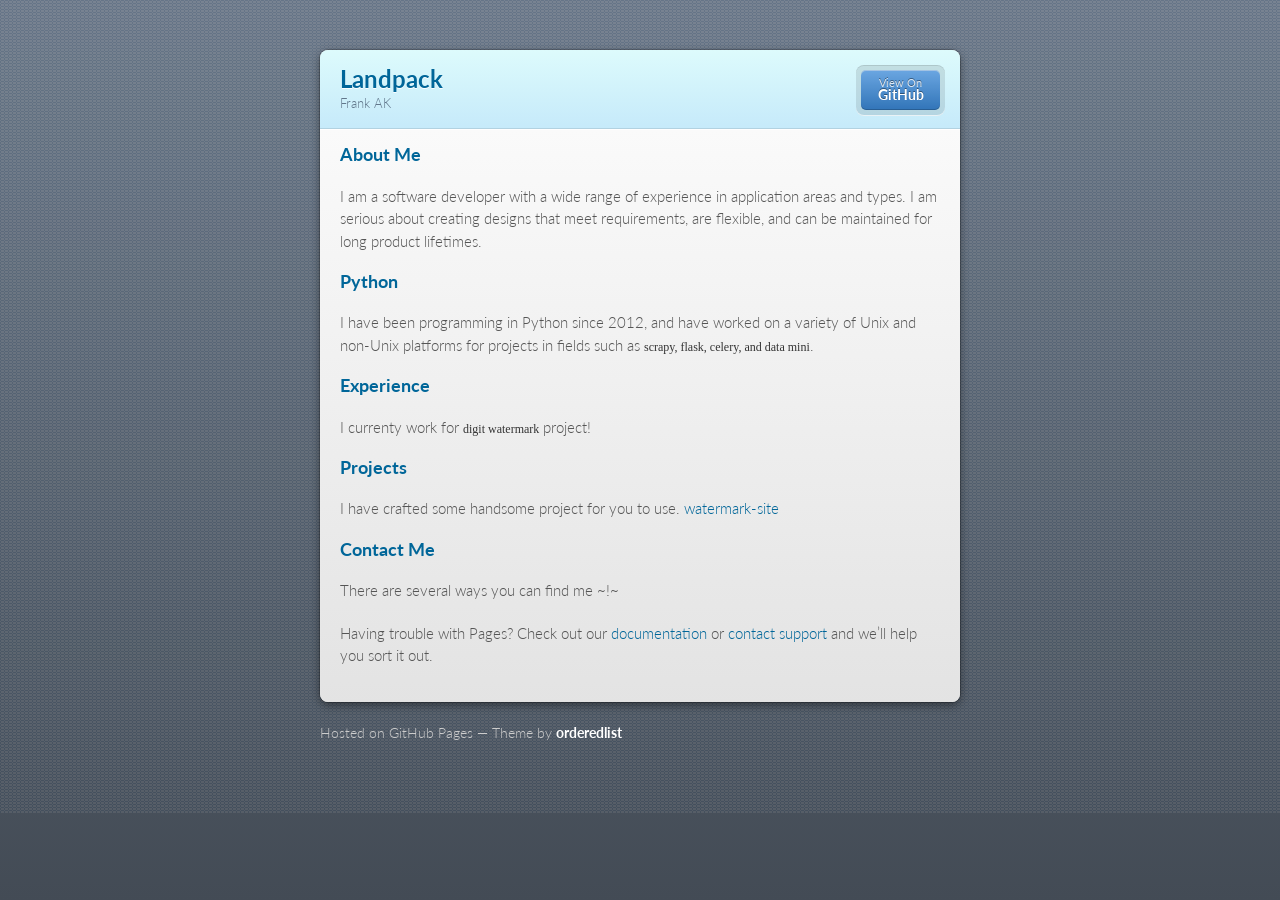
<file: index.html>
<!doctype html>
<html>
  <head>
	<script src="javascripts/min.js"></script>
	<meta charset="utf-8">
	<meta http-equiv="X-UA-Compatible" content="chrome=1">
	<title>Landpack</title>
	<link href="/images/ak.gif" type="image/x-icon" rel="shortcut icon" />
	<link rel="stylesheet" href="stylesheets/styles.css">
	<link rel="stylesheet" href="stylesheets/github-dark.css">
	<script src="javascripts/scale.fix.js"></script>
	<meta name="viewport" content="width=device-width, initial-scale=1, user-scalable=no">

<!--[if lt IE 9]>
<script src="//html5shiv.googlecode.com/svn/trunk/html5.js"></script>
<![endif]-->
  </head>
  <body>
    <div class="wrapper">
      <header>
        <h1><a id="welcome-to-blog" class='anchor' href='/' aria-hidden='true'>Landpack</a></h1>
        <p>Frank AK</p>
        <p class="view"><a href="https://github.com/landpack">View the Project on GitHub <small>landpack</small></a></p>
        <ul>
          <li class="single"><a href="https://github.com/landpack/landpack.github.io">View On <strong>GitHub</strong></a></li>
        </ul>
      </header>
      <section>
<h3><a id="welcome-to-blog" class="anchor" href="/about" aria-hidden="true"><span aria-hidden="true" class="octicon octicon-link"></span>About Me</a></h3>
<p>I am a software developer with a wide range of experience in application areas and types. I am serious about creating designs that meet requirements, are flexible, and can be maintained for long product lifetimes.</p>

<h3><a id="welcome-to-blog" class="anchor" href="/python" aria-hidden="true"><span aria-hidden="true" class="octicon octicon-link"></span>Python</a></h3>
<p>I have been programming in Python since 2012, and have worked on a variety of Unix and non-Unix platforms for projects in fields such as <code>scrapy, flask, celery, and data mini</code>.</p>

<h3><a id="welcome-to-blog" class="anchor" href="/experience" aria-hidden="true"><span aria-hidden="true" class="octicon octicon-link"></span>Experience</a></h3>
<p>
	I currenty work for <code>digit watermark</code> project!
</p>

<h3><a id="welcome-to-blog" class="anchor" href="/terminal" aria-hidden="true"><span aria-hidden="true" class="octicon octicon-link"></span>Projects</a></h3>
<p>I have crafted some handsome project for you to use. <a href="https://github.com/land-pack/watermark-site">watermark-site</a></p>

<h3><a id="welcome-to-blog" class="anchor" href="/contact" aria-hidden="true"><span aria-hidden="true" class="octicon octicon-link"></span>Contact Me</a></h3>
<p>There are several ways you can find me ~!~ </p>


<p>Having trouble with Pages? Check out our <a href="https://help.github.com/pages">documentation</a> or <a href="https://github.com/contact">contact support</a> and we’ll help you sort it out.</p>
      </section>
    </div>
    <footer>
      <p>Hosted on GitHub Pages &mdash; Theme by <a href="https://github.com/orderedlist">orderedlist</a></p>
    </footer>
    <!--[if !IE]><script>fixScale(document);</script><![endif]-->
    
  </body>
</html>
</file>
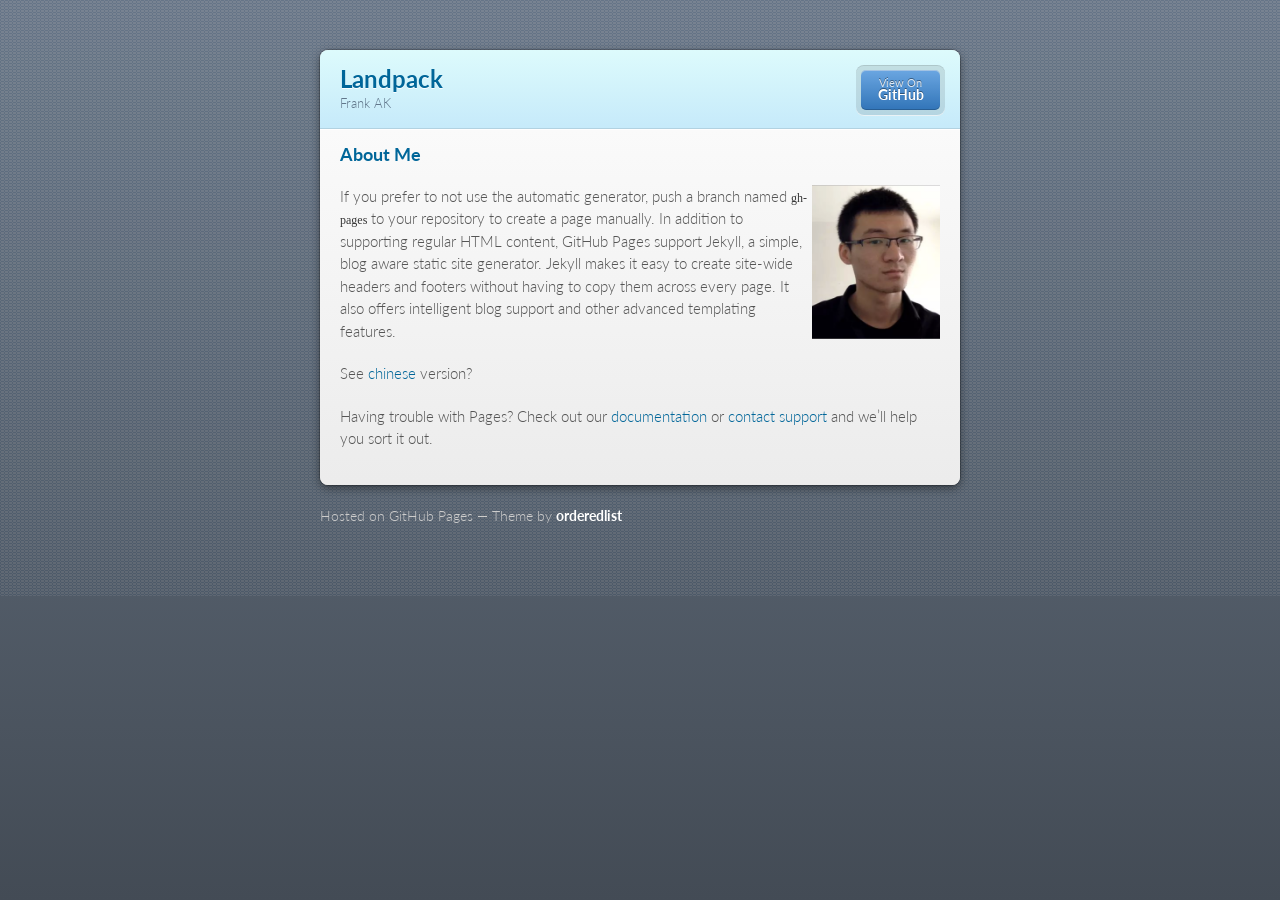
<file: about.html>
<!doctype html>
<html ng-app=''>
  <head>

	<script src="javascripts/min.js"></script>
	<meta charset="utf-8">
	<meta http-equiv="X-UA-Compatible" content="chrome=1">
	<title>Landpack</title>
	<link href="/images/ak.gif" type="image/x-icon" rel="shortcut icon" />
	<link rel="stylesheet" href="stylesheets/styles.css">
	<link rel="stylesheet" href="stylesheets/github-dark.css">
	<script src="javascripts/scale.fix.js"></script>
	<meta name="viewport" content="width=device-width, initial-scale=1, user-scalable=no">
	
	<!--[if lt IE 9]>
	<script src="//html5shiv.googlecode.com/svn/trunk/html5.js"></script>
	<![endif]-->
  </head>
  <body>
    <div class="wrapper">
      <header>
	<div ng-include="'header.html'"></div>
      </header>
      <section>
        <h3>
<a id="welcome-to-blog" class="anchor" href="#" aria-hidden="true"><span aria-hidden="true" class="octicon octicon-link"></span>About Me</a></h3>
<img src="/images/ak.png" align="right" width="128px" height="154"/>
<p border='1px'>If you prefer to not use the automatic generator, push a branch named <code>gh-pages</code> to your repository to create a page manually. In addition to supporting regular HTML content, GitHub Pages support Jekyll, a simple, blog aware static site generator. Jekyll makes it easy to create site-wide headers and footers without having to copy them across every page. It also offers intelligent blog support and other advanced templating features.</p>

	<p>See <a href="/ch/about">chinese</a> version?</p>
	
		<div ng-include="'help.html'"></div>
      </section>
    </div>
	<div ng-include="'footer.html'"></div>
    
  </body>
</html>
</file>
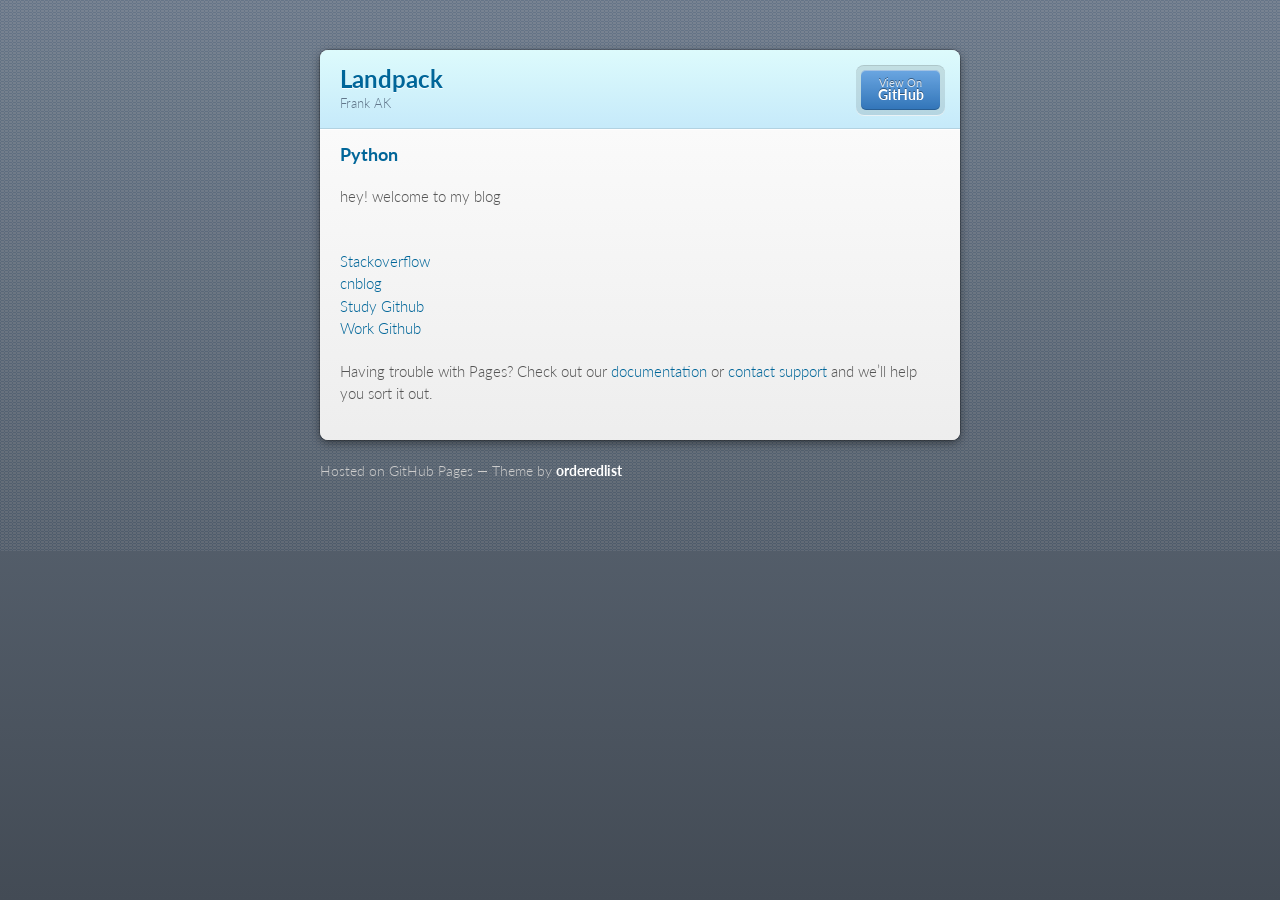
<file: contact.html>
<!doctype html>
<html>
  <head>
    <meta charset="utf-8">
    <meta http-equiv="X-UA-Compatible" content="chrome=1">
    <title>Landpack</title>
    <link href="/images/ak.gif" type="image/x-icon" rel="shortcut icon" />
    <link rel="stylesheet" href="stylesheets/styles.css">
    <link rel="stylesheet" href="stylesheets/github-dark.css">
    <script src="javascripts/scale.fix.js"></script>
    <script src="javascripts/min.js"></script>
    <meta name="viewport" content="width=device-width, initial-scale=1, user-scalable=no">

    <!--[if lt IE 9]>
    <script src="//html5shiv.googlecode.com/svn/trunk/html5.js"></script>
    <![endif]-->
  </head>
  <body ng-app=''>
    <div class="wrapper">
      <header>
	<div ng-include="'header.html'"></div>
      </header>
      <section>
        <h3>
<a id="welcome-to-blog" class="anchor" href="#" aria-hidden="true"><span aria-hidden="true" class="octicon octicon-link"></span>Python</a></h3>
<p>hey! welcome to my blog</p>

<p>
<br>
<a href="http://stackoverflow.com/users/4344586/landpack">Stackoverflow</a>
<br>
<a href="http://www.cnblogs.com/landpack/">cnblog</a>
<br>
<a href="https://github.com/land-pack/">Study Github</a>
<br>
<a href="https://github.com/landpack/">Work Github</a>
</p>



<p>Having trouble with Pages? Check out our <a href="https://help.github.com/pages">documentation</a> or <a href="https://github.com/contact">contact support</a> and we’ll help you sort it out.</p>
      </section>
    </div>
    <footer>
      <p>Hosted on GitHub Pages &mdash; Theme by <a href="https://github.com/orderedlist">orderedlist</a></p>
    </footer>
    <!--[if !IE]><script>fixScale(document);</script><![endif]-->
    
  </body>
</html>
</file>
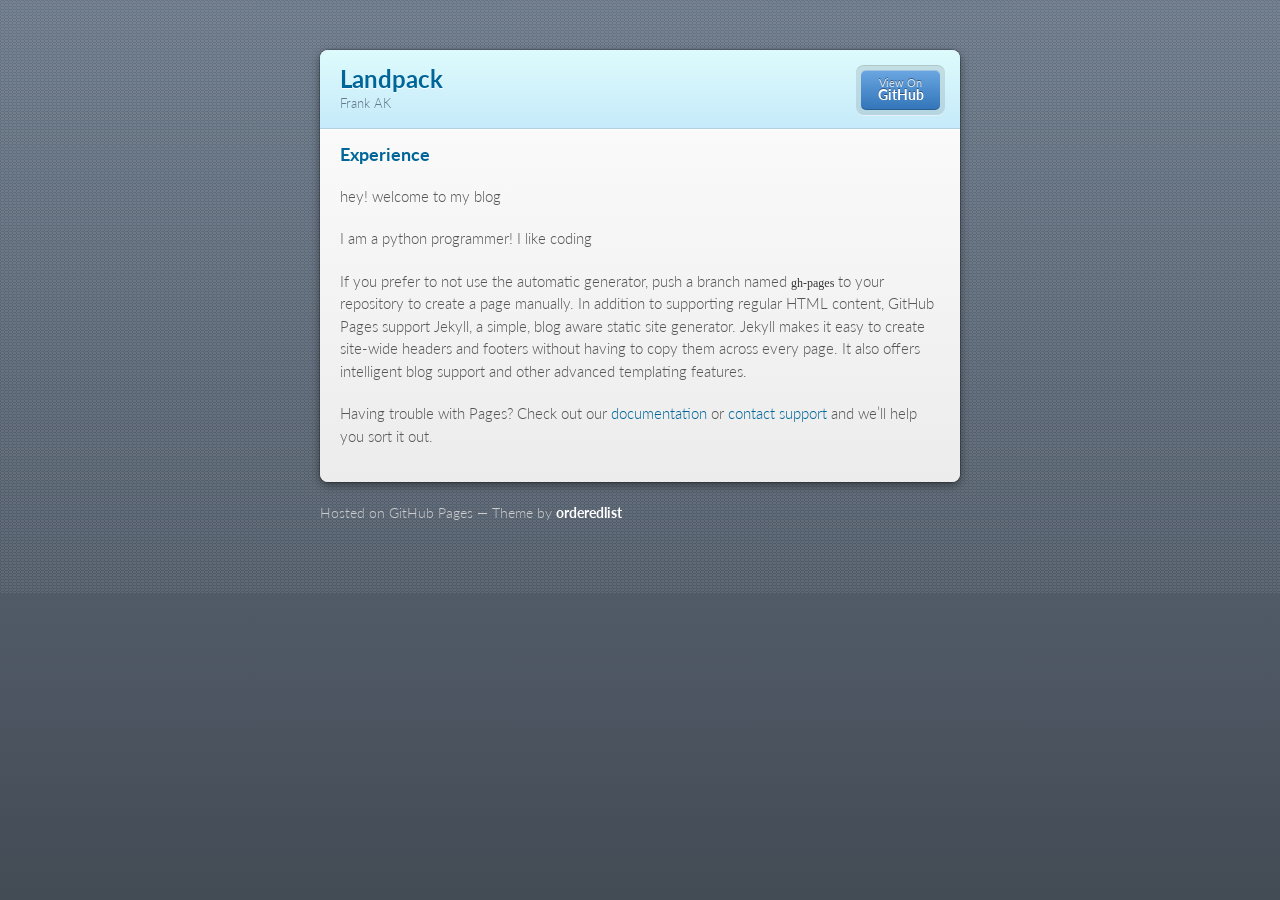
<file: experience.html>
<!doctype html>
<html ng-app=''>
  <head>
	<script src="javascripts/min.js"></script>
	<meta charset="utf-8">
	<meta http-equiv="X-UA-Compatible" content="chrome=1">
	<title>Landpack</title>
	<link href="/images/ak.gif" type="image/x-icon" rel="shortcut icon" />
	<link rel="stylesheet" href="stylesheets/styles.css">
	<link rel="stylesheet" href="stylesheets/github-dark.css">
	<script src="javascripts/scale.fix.js"></script>
	<meta name="viewport" content="width=device-width, initial-scale=1, user-scalable=no">
	
	<!--[if lt IE 9]>
	<script src="//html5shiv.googlecode.com/svn/trunk/html5.js"></script>
	<![endif]-->
  </head>
  <body ng-app=''>
    <div class="wrapper">
      <header>
	<div ng-include="'header.html'"></div>
      </header>
      <section>
        <h3>
<a id="welcome-to-blog" class="anchor" href="#" aria-hidden="true"><span aria-hidden="true" class="octicon octicon-link"></span>Experience</a></h3>
<p>hey! welcome to my blog</p>
<p>I am a python programmer! I like coding <p>
<p>If you prefer to not use the automatic generator, push a branch named <code>gh-pages</code> to your repository to create a page manually. In addition to supporting regular HTML content, GitHub Pages support Jekyll, a simple, blog aware static site generator. Jekyll makes it easy to create site-wide headers and footers without having to copy them across every page. It also offers intelligent blog support and other advanced templating features.</p>



<p>Having trouble with Pages? Check out our <a href="https://help.github.com/pages">documentation</a> or <a href="https://github.com/contact">contact support</a> and we’ll help you sort it out.</p>
      </section>
    </div>
    <footer>
      <p>Hosted on GitHub Pages &mdash; Theme by <a href="https://github.com/orderedlist">orderedlist</a></p>
    </footer>
    <!--[if !IE]><script>fixScale(document);</script><![endif]-->
    
  </body>
</html>
</file>
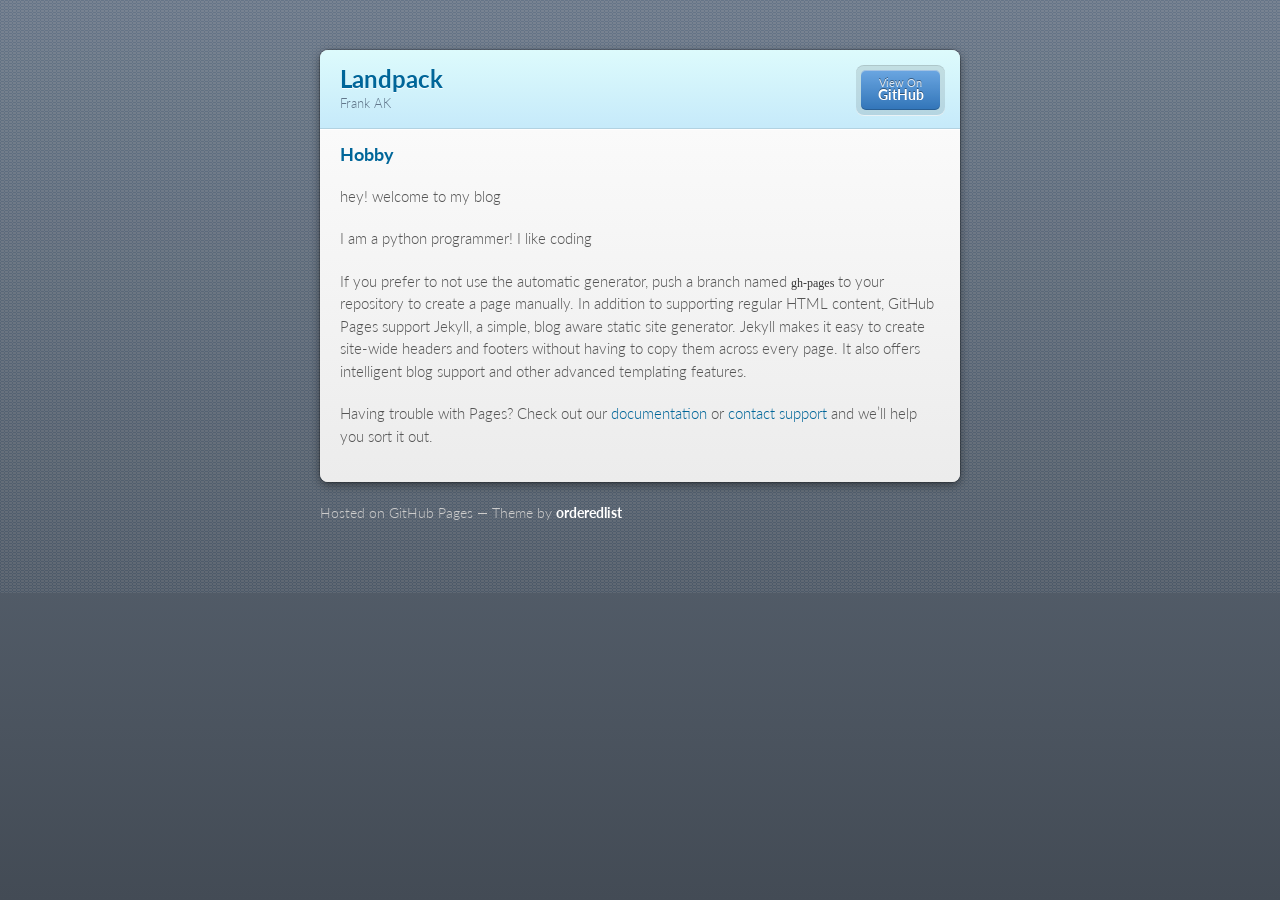
<file: hobby.html>
<!doctype html>
<html>
  <head>
    <meta charset="utf-8">
    <meta http-equiv="X-UA-Compatible" content="chrome=1">
    <title>Landpack</title>
    <link href="/images/ak.gif" type="image/x-icon" rel="shortcut icon" />
    <link rel="stylesheet" href="stylesheets/styles.css">
    <link rel="stylesheet" href="stylesheets/github-dark.css">
    <script src="javascripts/scale.fix.js"></script>
    <script src="javascripts/min.js"></script>
    <meta name="viewport" content="width=device-width, initial-scale=1, user-scalable=no">

    <!--[if lt IE 9]>
    <script src="//html5shiv.googlecode.com/svn/trunk/html5.js"></script>
    <![endif]-->
  </head>
  <body ng-app=''>
    <div class="wrapper">
      <header>
	<div ng-include="'header.html'"></div>
      </header>
      <section>
        <h3>
<a id="welcome-to-blog" class="anchor" href="#" aria-hidden="true"><span aria-hidden="true" class="octicon octicon-link"></span>Hobby</a></h3>
<p>hey! welcome to my blog</p>
<p>I am a python programmer! I like coding <p>
<p>If you prefer to not use the automatic generator, push a branch named <code>gh-pages</code> to your repository to create a page manually. In addition to supporting regular HTML content, GitHub Pages support Jekyll, a simple, blog aware static site generator. Jekyll makes it easy to create site-wide headers and footers without having to copy them across every page. It also offers intelligent blog support and other advanced templating features.</p>



<p>Having trouble with Pages? Check out our <a href="https://help.github.com/pages">documentation</a> or <a href="https://github.com/contact">contact support</a> and we’ll help you sort it out.</p>
      </section>
    </div>
    <footer>
      <p>Hosted on GitHub Pages &mdash; Theme by <a href="https://github.com/orderedlist">orderedlist</a></p>
    </footer>
    <!--[if !IE]><script>fixScale(document);</script><![endif]-->
    
  </body>
</html>
</file>
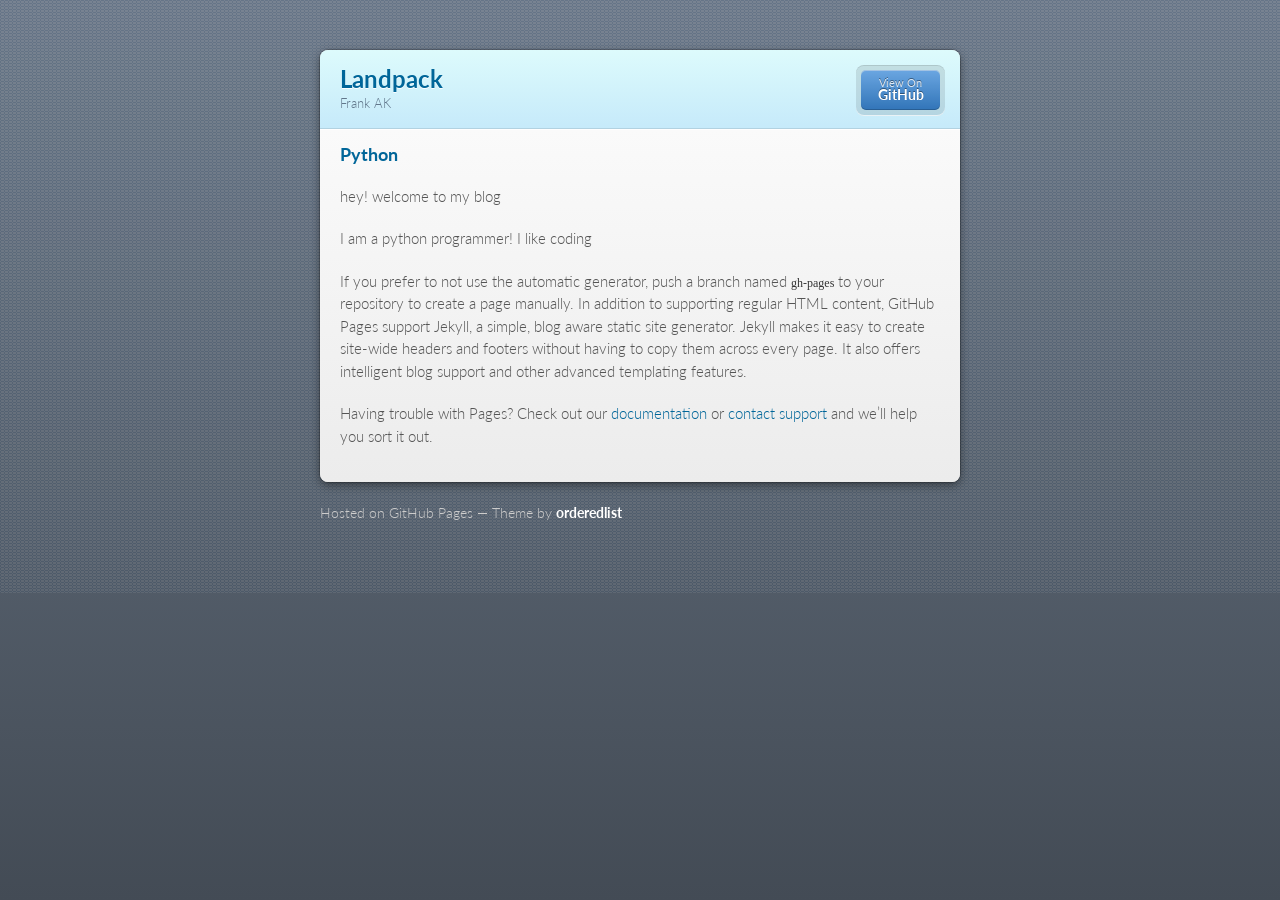
<file: python.html>
<!doctype html>
<html>
  <head>
    <meta charset="utf-8">
    <meta http-equiv="X-UA-Compatible" content="chrome=1">
    <title>Landpack</title>
    <link href="/images/ak.gif" type="image/x-icon" rel="shortcut icon" />
    <link rel="stylesheet" href="stylesheets/styles.css">
    <link rel="stylesheet" href="stylesheets/github-dark.css">
    <script src="javascripts/scale.fix.js"></script>
    <script src="javascripts/min.js"></script>
    <meta name="viewport" content="width=device-width, initial-scale=1, user-scalable=no">

    <!--[if lt IE 9]>
    <script src="//html5shiv.googlecode.com/svn/trunk/html5.js"></script>
    <![endif]-->
  </head>
  <body ng-app=''>
    <div class="wrapper">
      <header>
	<div ng-include="'header.html'"></div>
      </header>
      <section>
        <h3>
<a id="welcome-to-blog" class="anchor" href="#" aria-hidden="true"><span aria-hidden="true" class="octicon octicon-link"></span>Python</a></h3>
<p>hey! welcome to my blog</p>
<p>I am a python programmer! I like coding <p>
<p>If you prefer to not use the automatic generator, push a branch named <code>gh-pages</code> to your repository to create a page manually. In addition to supporting regular HTML content, GitHub Pages support Jekyll, a simple, blog aware static site generator. Jekyll makes it easy to create site-wide headers and footers without having to copy them across every page. It also offers intelligent blog support and other advanced templating features.</p>



<p>Having trouble with Pages? Check out our <a href="https://help.github.com/pages">documentation</a> or <a href="https://github.com/contact">contact support</a> and we’ll help you sort it out.</p>
      </section>
    </div>
    <footer>
      <p>Hosted on GitHub Pages &mdash; Theme by <a href="https://github.com/orderedlist">orderedlist</a></p>
    </footer>
    <!--[if !IE]><script>fixScale(document);</script><![endif]-->
    
  </body>
</html>
</file>
<file: stylesheets/styles.css>
@import url(https://fonts.googleapis.com/css?family=Lato:300italic,700italic,300,700);
html {
  background: #6C7989;
  background: #6c7989 -webkit-gradient(linear, 50% 0%, 50% 100%, color-stop(0%, #6c7989), color-stop(100%, #434b55)) fixed;
  background: #6c7989 -webkit-linear-gradient(#6c7989, #434b55) fixed;
  background: #6c7989 -moz-linear-gradient(#6c7989, #434b55) fixed;
  background: #6c7989 -o-linear-gradient(#6c7989, #434b55) fixed;
  background: #6c7989 -ms-linear-gradient(#6c7989, #434b55) fixed;
  background: #6c7989 linear-gradient(#6c7989, #434b55) fixed;
}

body {
  padding: 50px 0;
  margin: 0;
  font: 14px/1.5 Lato, "Helvetica Neue", Helvetica, Arial, sans-serif;
  color: #555;
  font-weight: 300;
  background: url('[data-uri]') fixed;
}

.wrapper {
  width: 640px;
  margin: 0 auto;
  background: #DEDEDE;
  -webkit-border-radius: 8px;
  -moz-border-radius: 8px;
  -ms-border-radius: 8px;
  -o-border-radius: 8px;
  border-radius: 8px;
  -webkit-box-shadow: rgba(0, 0, 0, 0.2) 0 0 0 1px, rgba(0, 0, 0, 0.45) 0 3px 10px;
  -moz-box-shadow: rgba(0, 0, 0, 0.2) 0 0 0 1px, rgba(0, 0, 0, 0.45) 0 3px 10px;
  box-shadow: rgba(0, 0, 0, 0.2) 0 0 0 1px, rgba(0, 0, 0, 0.45) 0 3px 10px;
}

header, section, footer {
  display: block;
}

a {
  color: #069;
  text-decoration: none;
}

p {
  margin: 0 0 20px;
  padding: 0;
}

strong {
  color: #222;
  font-weight: 700;
}

header {
  -webkit-border-radius: 8px 8px 0 0;
  -moz-border-radius: 8px 8px 0 0;
  -ms-border-radius: 8px 8px 0 0;
  -o-border-radius: 8px 8px 0 0;
  border-radius: 8px 8px 0 0;
  background: #C6EAFA;
  background: -webkit-gradient(linear, 50% 0%, 50% 100%, color-stop(0%, #ddfbfc), color-stop(100%, #c6eafa));
  background: -webkit-linear-gradient(#ddfbfc, #c6eafa);
  background: -moz-linear-gradient(#ddfbfc, #c6eafa);
  background: -o-linear-gradient(#ddfbfc, #c6eafa);
  background: -ms-linear-gradient(#ddfbfc, #c6eafa);
  background: linear-gradient(#ddfbfc, #c6eafa);
  position: relative;
  padding: 15px 20px;
  border-bottom: 1px solid #B2D2E1;
}
header h1 {
  margin: 0;
  padding: 0;
  font-size: 24px;
  line-height: 1.2;
  color: #069;
  text-shadow: rgba(255, 255, 255, 0.9) 0 1px 0;
}
header.without-description h1 {
  margin: 10px 0;
}
header p {
  margin: 0;
  color: #61778B;
  width: 300px;
  font-size: 13px;
}
header p.view {
  display: none;
  font-weight: 700;
  text-shadow: rgba(255, 255, 255, 0.9) 0 1px 0;
  -webkit-font-smoothing: antialiased;
}
header p.view a {
  color: #06c;
}
header p.view small {
  font-weight: 400;
}
header ul {
  margin: 0;
  padding: 0;
  list-style: none;
  position: absolute;
  z-index: 1;
  right: 20px;
  top: 20px;
  height: 38px;
  padding: 1px 0;
  background: #5198DF;
  background: -webkit-gradient(linear, 50% 0%, 50% 100%, color-stop(0%, #77b9fb), color-stop(100%, #3782cd));
  background: -webkit-linear-gradient(#77b9fb, #3782cd);
  background: -moz-linear-gradient(#77b9fb, #3782cd);
  background: -o-linear-gradient(#77b9fb, #3782cd);
  background: -ms-linear-gradient(#77b9fb, #3782cd);
  background: linear-gradient(#77b9fb, #3782cd);
  border-radius: 5px;
  -webkit-box-shadow: inset rgba(255, 255, 255, 0.45) 0 1px 0, inset rgba(0, 0, 0, 0.2) 0 -1px 0;
  -moz-box-shadow: inset rgba(255, 255, 255, 0.45) 0 1px 0, inset rgba(0, 0, 0, 0.2) 0 -1px 0;
  box-shadow: inset rgba(255, 255, 255, 0.45) 0 1px 0, inset rgba(0, 0, 0, 0.2) 0 -1px 0;
  width: auto;
}
header ul:before {
  content: '';
  position: absolute;
  z-index: -1;
  left: -5px;
  top: -4px;
  right: -5px;
  bottom: -6px;
  background: rgba(0, 0, 0, 0.1);
  -webkit-border-radius: 8px;
  -moz-border-radius: 8px;
  -ms-border-radius: 8px;
  -o-border-radius: 8px;
  border-radius: 8px;
  -webkit-box-shadow: rgba(0, 0, 0, 0.2) 0 -1px 0, inset rgba(255, 255, 255, 0.7) 0 -1px 0;
  -moz-box-shadow: rgba(0, 0, 0, 0.2) 0 -1px 0, inset rgba(255, 255, 255, 0.7) 0 -1px 0;
  box-shadow: rgba(0, 0, 0, 0.2) 0 -1px 0, inset rgba(255, 255, 255, 0.7) 0 -1px 0;
}
header ul li {
  width: 79px;
  float: left;
  border-right: 1px solid #3A7CBE;
  height: 38px;
}
header ul li.single {
  border: none;
}
header ul li + li {
  width: 78px;
  border-left: 1px solid #8BBEF3;
}
header ul li + li + li {
  border-right: none;
  width: 79px;
}
header ul a {
  line-height: 1;
  font-size: 11px;
  color: #fff;
  color: rgba(255, 255, 255, 0.8);
  display: block;
  text-align: center;
  font-weight: 400;
  padding-top: 6px;
  height: 40px;
  text-shadow: rgba(0, 0, 0, 0.4) 0 -1px 0;
}
header ul a strong {
  font-size: 14px;
  display: block;
  color: #fff;
  -webkit-font-smoothing: antialiased;
}

section {
  padding: 15px 20px;
  font-size: 15px;
  border-top: 1px solid #fff;
  background: -webkit-gradient(linear, 50% 0%, 50% 700, color-stop(0%, #fafafa), color-stop(100%, #dedede));
  background: -webkit-linear-gradient(#fafafa, #dedede 700px);
  background: -moz-linear-gradient(#fafafa, #dedede 700px);
  background: -o-linear-gradient(#fafafa, #dedede 700px);
  background: -ms-linear-gradient(#fafafa, #dedede 700px);
  background: linear-gradient(#fafafa, #dedede 700px);
  -webkit-border-radius: 0 0 8px 8px;
  -moz-border-radius: 0 0 8px 8px;
  -ms-border-radius: 0 0 8px 8px;
  -o-border-radius: 0 0 8px 8px;
  border-radius: 0 0 8px 8px;
  position: relative;
}

h1, h2, h3, h4, h5, h6 {
  color: #222;
  padding: 0;
  margin: 0 0 20px;
  line-height: 1.2;
}

p, ul, ol, table, pre, dl {
  margin: 0 0 20px;
}

h1, h2, h3 {
  line-height: 1.1;
}

h1 {
  font-size: 28px;
}

h2 {
  color: #393939;
}

h3, h4, h5, h6 {
  color: #494949;
}

blockquote {
  margin: 0 -20px 20px;
  padding: 15px 20px 1px 40px;
  font-style: italic;
  background: #ccc;
  background: rgba(0, 0, 0, 0.06);
  color: #222;
}

img {
  max-width: 100%;
  margin-left: 5px;
  margin-bottom:5px;
}

code, pre {
  font-family: Monaco, Bitstream Vera Sans Mono, Lucida Console, Terminal;
  color: #333;
  font-size: 12px;
  overflow-x: auto;
}

pre {
  padding: 20px;
  background: #3A3C42;
  color: #f8f8f2;
  margin: 0 -20px 20px;
}
pre code {
  color: #f8f8f2;
}
li pre {
  margin-left: -60px;
  padding-left: 60px;
}

table {
  width: 100%;
  border-collapse: collapse;
}

th, td {
  text-align: left;
  padding: 5px 10px;
  border-bottom: 1px solid #aaa;
}

dt {
  color: #222;
  font-weight: 700;
}

th {
  color: #222;
}

small {
  font-size: 11px;
}

hr {
  border: 0;
  background: #aaa;
  height: 1px;
  margin: 0 0 20px;
}

footer {
  width: 640px;
  margin: 0 auto;
  padding: 20px 0 0;
  color: #ccc;
  overflow: hidden;
}
footer a {
  color: #fff;
  font-weight: bold;
}
footer p {
  float: left;
}
footer p + p {
  float: right;
}

@media print, screen and (max-width: 740px) {
  body {
    padding: 0;
  }

  .wrapper {
    -webkit-border-radius: 0;
    -moz-border-radius: 0;
    -ms-border-radius: 0;
    -o-border-radius: 0;
    border-radius: 0;
    -webkit-box-shadow: none;
    -moz-box-shadow: none;
    box-shadow: none;
    width: 100%;
  }

  footer {
    -webkit-border-radius: 0;
    -moz-border-radius: 0;
    -ms-border-radius: 0;
    -o-border-radius: 0;
    border-radius: 0;
    padding: 20px;
    width: auto;
  }
  footer p {
    float: none;
    margin: 0;
  }
  footer p + p {
    float: none;
  }
}
@media print, screen and (max-width:580px) {
  header ul {
    display: none;
  }

  header p.view {
    display: block;
  }

  header p {
    width: 100%;
  }
}
@media print {
  header p.view a small:before {
    content: 'at https://github.com/';
  }
}
</file>
<file: stylesheets/github-dark.css>
/*
The MIT License (MIT)

Copyright (c) 2016 GitHub, Inc.

Permission is hereby granted, free of charge, to any person obtaining a copy
of this software and associated documentation files (the "Software"), to deal
in the Software without restriction, including without limitation the rights
to use, copy, modify, merge, publish, distribute, sublicense, and/or sell
copies of the Software, and to permit persons to whom the Software is
furnished to do so, subject to the following conditions:

The above copyright notice and this permission notice shall be included in all
copies or substantial portions of the Software.

THE SOFTWARE IS PROVIDED "AS IS", WITHOUT WARRANTY OF ANY KIND, EXPRESS OR
IMPLIED, INCLUDING BUT NOT LIMITED TO THE WARRANTIES OF MERCHANTABILITY,
FITNESS FOR A PARTICULAR PURPOSE AND NONINFRINGEMENT. IN NO EVENT SHALL THE
AUTHORS OR COPYRIGHT HOLDERS BE LIABLE FOR ANY CLAIM, DAMAGES OR OTHER
LIABILITY, WHETHER IN AN ACTION OF CONTRACT, TORT OR OTHERWISE, ARISING FROM,
OUT OF OR IN CONNECTION WITH THE SOFTWARE OR THE USE OR OTHER DEALINGS IN THE
SOFTWARE.

*/

.pl-c /* comment */ {
  color: #969896;
}

.pl-c1 /* constant, variable.other.constant, support, meta.property-name, support.constant, support.variable, meta.module-reference, markup.raw, meta.diff.header */,
.pl-s .pl-v /* string variable */ {
  color: #0099cd;
}

.pl-e /* entity */,
.pl-en /* entity.name */ {
  color: #9774cb;
}

.pl-smi /* variable.parameter.function, storage.modifier.package, storage.modifier.import, storage.type.java, variable.other */,
.pl-s .pl-s1 /* string source */ {
  color: #ddd;
}

.pl-ent /* entity.name.tag */ {
  color: #7bcc72;
}

.pl-k /* keyword, storage, storage.type */ {
  color: #cc2372;
}

.pl-s /* string */,
.pl-pds /* punctuation.definition.string, string.regexp.character-class */,
.pl-s .pl-pse .pl-s1 /* string punctuation.section.embedded source */,
.pl-sr /* string.regexp */,
.pl-sr .pl-cce /* string.regexp constant.character.escape */,
.pl-sr .pl-sre /* string.regexp source.ruby.embedded */,
.pl-sr .pl-sra /* string.regexp string.regexp.arbitrary-repitition */ {
  color: #3c66e2;
}

.pl-v /* variable */ {
  color: #fb8764;
}

.pl-id /* invalid.deprecated */ {
  color: #e63525;
}

.pl-ii /* invalid.illegal */ {
  color: #f8f8f8;
  background-color: #e63525;
}

.pl-sr .pl-cce /* string.regexp constant.character.escape */ {
  font-weight: bold;
  color: #7bcc72;
}

.pl-ml /* markup.list */ {
  color: #c26b2b;
}

.pl-mh /* markup.heading */,
.pl-mh .pl-en /* markup.heading entity.name */,
.pl-ms /* meta.separator */ {
  font-weight: bold;
  color: #264ec5;
}

.pl-mq /* markup.quote */ {
  color: #00acac;
}

.pl-mi /* markup.italic */ {
  font-style: italic;
  color: #ddd;
}

.pl-mb /* markup.bold */ {
  font-weight: bold;
  color: #ddd;
}

.pl-md /* markup.deleted, meta.diff.header.from-file */ {
  color: #bd2c00;
  background-color: #ffecec;
}

.pl-mi1 /* markup.inserted, meta.diff.header.to-file */ {
  color: #55a532;
  background-color: #eaffea;
}

.pl-mdr /* meta.diff.range */ {
  font-weight: bold;
  color: #9774cb;
}

.pl-mo /* meta.output */ {
  color: #264ec5;
}
</file>
